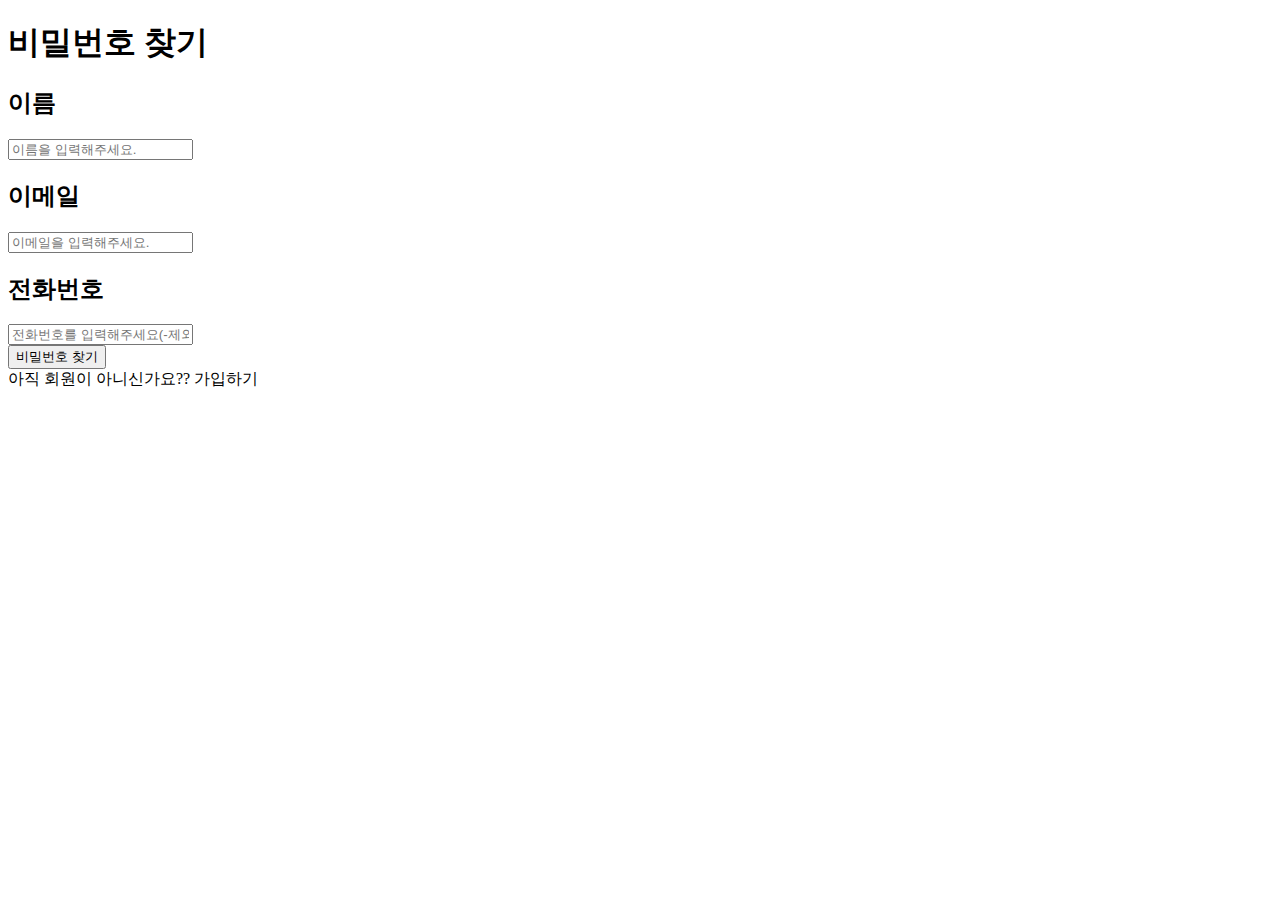
<file: src/main/resources/templates/auth/find_password.html>
<!doctype html>
<html lang="ko" xmlns:th="http://www.thymeleaf.org">
<head>
  <meta charset="UTF-8">
  <meta name="viewport"
        content="width=device-width, user-scalable=no, initial-scale=1.0, maximum-scale=1.0, minimum-scale=1.0">
  <meta http-equiv="X-UA-Compatible" content="ie=edge">
  <title>모집(mo.zip) - 비밀번호 찾기</title>
  <!-- font awesome -->
  <link rel="stylesheet" href="https://cdnjs.cloudflare.com/ajax/libs/font-awesome/6.5.2/css/all.min.css"
        integrity="sha512-SnH5WK+bZxgPHs44uWIX+LLJAJ9/2PkPKZ5QiAj6Ta86w+fsb2TkcmfRyVX3pBnMFcV7oQPJkl9QevSCWr3W6A=="
        crossorigin="anonymous" referrerpolicy="no-referrer"/>
  <!-- 직접 구현한 CSS -->
  <link rel="stylesheet" th:href="@{/css/reset.css}"/>
  <link rel="stylesheet" th:href="@{/css/common.css}"/>
  <link rel="stylesheet" th:href="@{/css/user.css}"/>

  <script th:src="@{/js/common.js}"></script>
  <!-- favicon -->
  <link rel="icon" th:href="@{/img/favicon.ico}">
</head>
<body>
<header id="header">
  <th:block th:replace="~{fragment/header}"></th:block>
</header>
<main>
  <div class="wrap flex user-title">
    <h1>비밀번호 찾기</h1>
    <form class="submit-box">
      <div class="input-group">
        <h2 for="name">이름</h2>
        <input type="text" id="name" class="input-padding" placeholder="이름을 입력해주세요." minlength="2" maxlength="5"
               required>
      </div>
      <div class="input-group">
        <h2 for="email">이메일</h2>
        <input type="email" id="email" class="input-padding" placeholder="이메일을 입력해주세요." required>
      </div>
      <div class="input-group">
        <h2 for="phoneNumber">전화번호</h2>
        <input type="text" id="phone" class="input-padding" placeholder="전화번호를 입력해주세요(-제외)" minlength="11"
               maxlength="11" required>
      </div>
      <div class="inputFind">
        <input type="submit" value="비밀번호 찾기" class="find-submit">
      </div>
      <div class="submit">아직 회원이 아니신가요??
        <span><a th:href="@{/auth/join}">가입하기</a></span>
      </div>
    </form>
  </div>
</main>
<footer>
  <th:block th:replace="~{fragment/footer}"></th:block>
</footer>
</body>
</html>
</file>
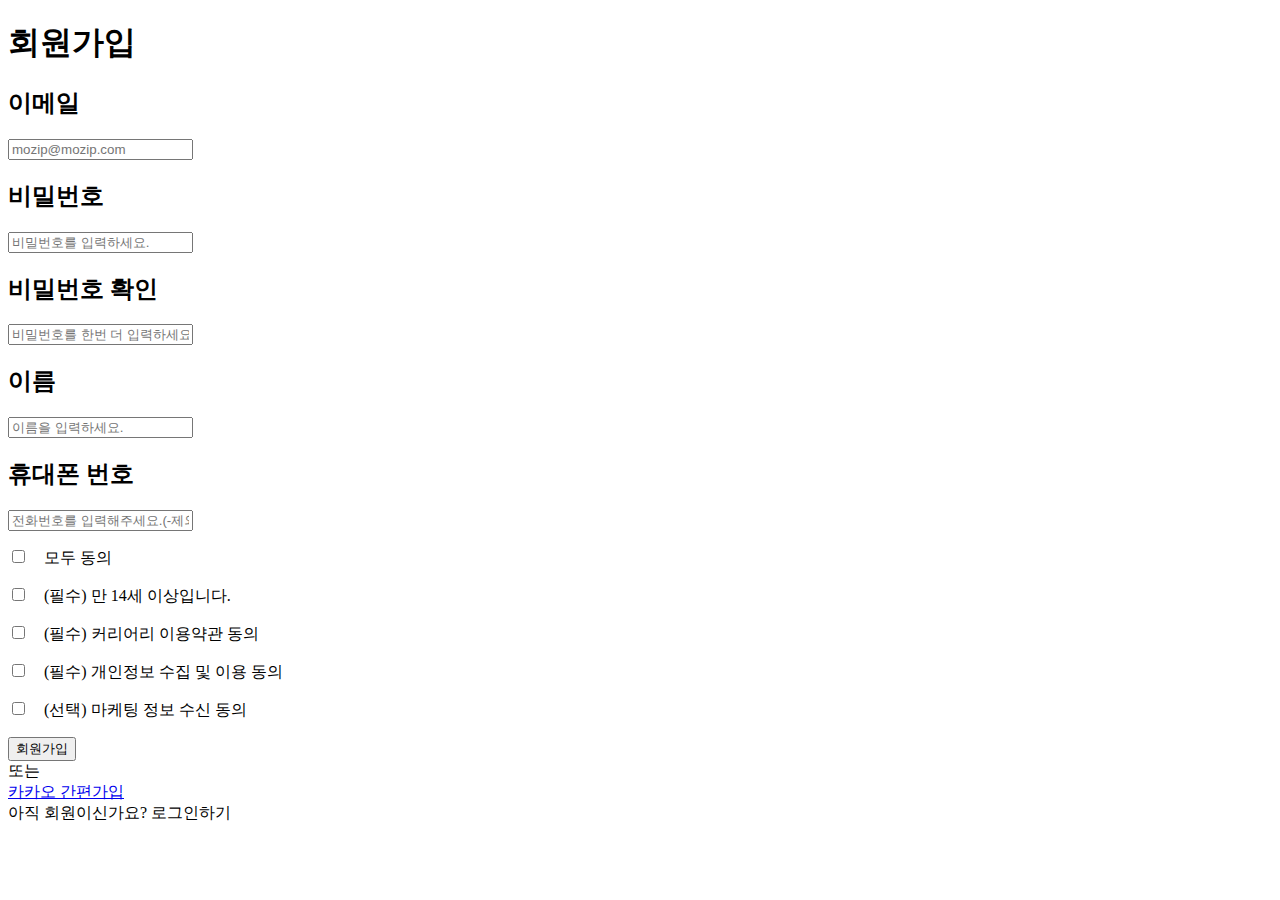
<file: src/main/resources/templates/auth/join.html>
<!doctype html>
<html lang="ko" xmlns:th="http://www.thymeleaf.org">
<head>
  <meta charset="UTF-8">
  <meta name="viewport"
        content="width=device-width, user-scalable=no, initial-scale=1.0, maximum-scale=1.0, minimum-scale=1.0">
  <meta http-equiv="X-UA-Compatible" content="ie=edge">
  <title>모집(mo.zip) - 회원가입</title>
  <!-- font awesome -->
  <link rel="stylesheet" href="https://cdnjs.cloudflare.com/ajax/libs/font-awesome/6.5.2/css/all.min.css"
        integrity="sha512-SnH5WK+bZxgPHs44uWIX+LLJAJ9/2PkPKZ5QiAj6Ta86w+fsb2TkcmfRyVX3pBnMFcV7oQPJkl9QevSCWr3W6A=="
        crossorigin="anonymous"
        referrerpolicy="no-referrer"/>
  <!-- 직접 구현한 CSS -->
  <link rel="stylesheet" th:href="@{/css/reset.css}"/>
  <link rel="stylesheet" th:href="@{/css/common.css}"/>
  <link rel="stylesheet" th:href="@{/css/user.css}"/>
  <!-- jquery -->
  <script src="https://code.jquery.com/jquery-3.7.1.js" integrity="sha256-eKhayi8LEQwp4NKxN+CfCh+3qOVUtJn3QNZ0TciWLP4="
          crossorigin="anonymous"></script>
  <!--js-->
  <script th:src="@{/js/common.js}"></script>
  <!-- favicon -->
  <link rel="icon" th:href="@{/img/favicon.ico}">
</head>
<body>
<header id="header">
  <th:block th:replace="~{fragment/header}"></th:block>
</header>
<div class="wrap flex user-title">
  <h1>회원가입</h1>
  <form id="signup-form" class="submit-box" th:action="@{/auth/join}" th:method="post">
    <div class="input-group">
      <h2 for="email">이메일</h2>
      <input type="email" id="email" name="email" placeholder="mozip@mozip.com" required>
    </div>
    <div class="input-group">
      <h2 for="password">비밀번호</h2>
      <input type="password" id="password" name="password" placeholder="비밀번호를 입력하세요." minlength="5" required>
    </div>
    <div class="input-group">
      <h2 for="confirm-password">비밀번호 확인</h2>
      <input type="password" id="confirm-password" placeholder="비밀번호를 한번 더 입력하세요." minlength="5" required>
    </div>
    <div class="input-group">
      <h2 for="name">이름</h2>
      <div class="name">
        <input type="text" id="name" name="username" placeholder="이름을 입력하세요." maxlength="4" required>
      </div>
    </div>
    <div class="input-group">
      <h2 for="phone-number">휴대폰 번호</h2>
      <div class="email">
        <input type="text" id="phone-number" name="phone" placeholder="전화번호를 입력해주세요.(-제외)" minlength="11" maxlength="11"
               required>
      </div>
    </div>
    <div class="join_checkBox">
      <p><label><input type="checkbox" id="agreeAll" onclick="toggleAll(this)" value="모두 동의" >&emsp;모두 동의</label></p>
      <p><label><input type="checkbox" class="required" id="agreeAge" value="(필수) 만 14세 이상입니다.">&emsp;(필수) 만 14세 이상입니다.</label>
      </p>
      <p><label><input type="checkbox" class="required" id="agreeTerms" value="(필수) 커리어리 이용약관 동의" >&emsp;(필수) 커리어리 이용약관
        동의</label></p>
      <p><label><input type="checkbox" class="required" id="agreePrivacy" value="(필수) 개인정보 수집 및 이용 동의">&emsp;(필수) 개인정보
        수집 및 이용 동의</label></p>
      <p><label><input type="checkbox" id="agreeMarketing" value="(선택) 마케팅 정보 수신 동의">&emsp;(선택) 마케팅 정보 수신 동의</label></p>
      <div class="inputLogin">
        <input type="submit" id="join-submit" value="회원가입" class="inputLogin">
      </div>
    <div class="separator">또는</div>
    <div class="kakaoLogin">
      <a class="kkoL" href="/oauth2/authorization/kakao">카카오 간편가입</a>
    </div>
    </div>
    <div class="submit">아직 회원이신가요?
      <span><a th:href="@{/auth/login}">로그인하기</a></span>
    </div>
  </form>
</div>
<footer>
  <th:block th:replace="~{fragment/footer}"></th:block>
</footer>
<script defer th:src="@{/js/join_effect.js}"></script>
</body>
</html>
</file>
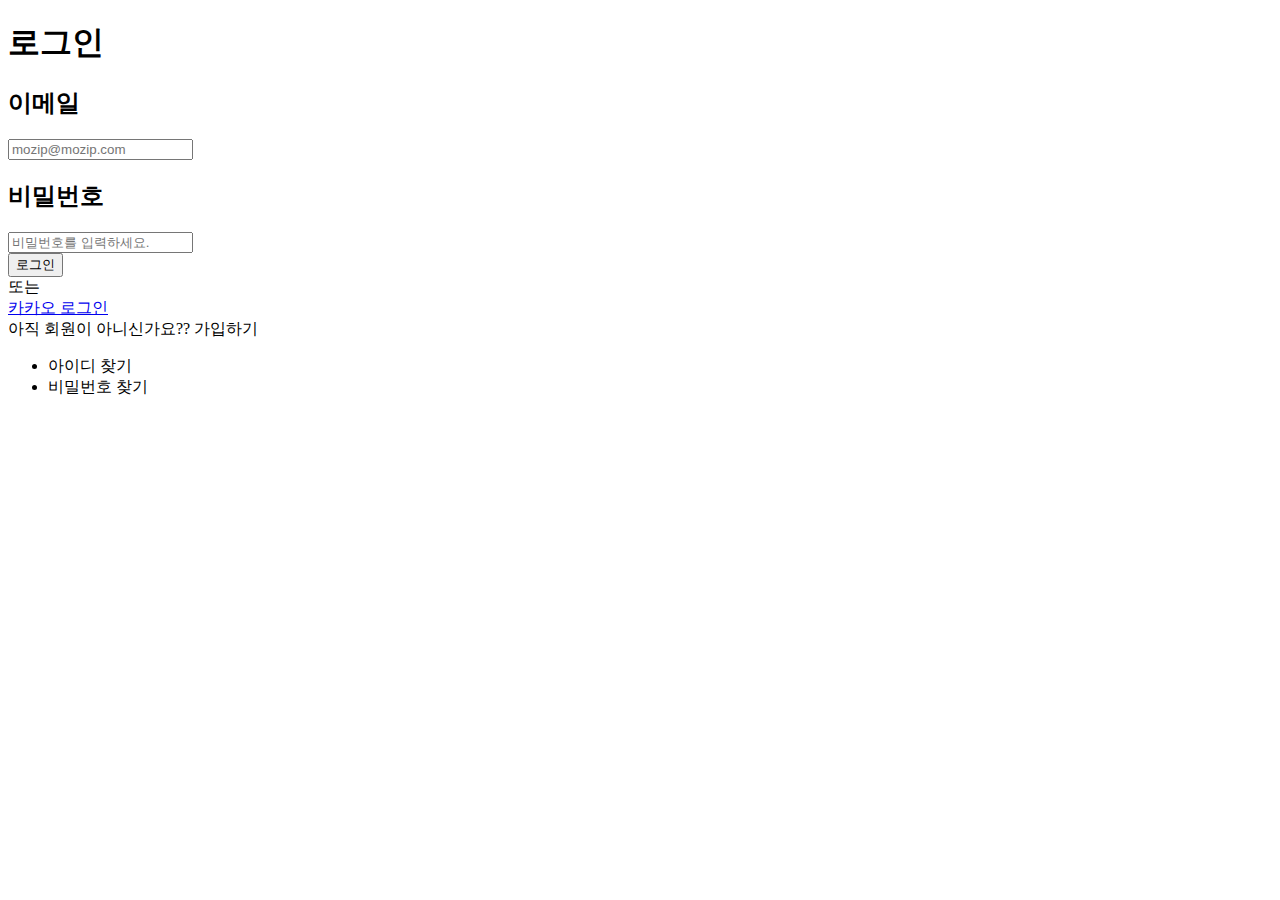
<file: src/main/resources/templates/auth/login.html>
<!doctype html>
<html lang="ko" xmlns:th="http://www.thymeleaf.org">
<head>
  <meta charset="UTF-8">
  <meta name="viewport"
        content="width=device-width, user-scalable=no, initial-scale=1.0, maximum-scale=1.0, minimum-scale=1.0">
  <meta http-equiv="X-UA-Compatible" content="ie=edge">
  <title>모집(mo.zip) - 로그인</title>
  <!-- font awesome -->
  <link rel="stylesheet" href="https://cdnjs.cloudflare.com/ajax/libs/font-awesome/6.5.2/css/all.min.css"
        integrity="sha512-SnH5WK+bZxgPHs44uWIX+LLJAJ9/2PkPKZ5QiAj6Ta86w+fsb2TkcmfRyVX3pBnMFcV7oQPJkl9QevSCWr3W6A=="
        crossorigin="anonymous" referrerpolicy="no-referrer"/>
  <!-- 직접 구현한 CSS -->
  <link rel="stylesheet" th:href="@{/css/reset.css}"/>
  <link rel="stylesheet" th:href="@{/css/common.css}"/>
  <link rel="stylesheet" th:href="@{/css/user.css}"/>

  <script th:src="@{/js/common.js}"></script>
  <script defer th:src="@{/js/join_effect.js}"></script>
  <!--  kakaoLogin  -->
  <script src="https://t1.kakaocdn.net/kakao_js_sdk/2.7.2/kakao.min.js"
          integrity="sha384-TiCUE00h649CAMonG018J2ujOgDKW/kVWlChEuu4jK2vxfAAD0eZxzCKakxg55G4" crossorigin="anonymous"></script>
  <!-- favicon -->
  <link rel="icon" th:href="@{/img/favicon.ico}">
</head>
<body>
<header id="header">
  <th:block th:replace="~{fragment/header}"></th:block>
</header>
<main>
  <div class="wrap flex user-title">
    <h1>로그인</h1>
    <form class="submit-box" action="/auth/login" method="post">
      <div class="input-group">
        <h2 for="email">이메일</h2>
        <input type="email" id="email" name="email" placeholder="mozip@mozip.com" required>
      </div>
      <div class="input-group">
        <h2 for="password">비밀번호</h2>
        <input type="password" id="password" name="password" placeholder="비밀번호를 입력하세요." minlength="5" required>
      </div>
      <div class="inputLogin">
        <input type="submit" value="로그인" class="inputLogin">
      </div>
      <div class="separator">또는</div>
      <div class="kakaoLogin">
        <a class="kkoL" href="/oauth2/authorization/kakao">카카오 로그인</a>
      </div>
      <div class="submit">아직 회원이 아니신가요??
        <span><a th:href="@{/auth/join}">가입하기</a></span>
        <br>
      </div>
      <div class="forgot">
        <ul>
          <li><a th:href="@{/auth/findId}">아이디 찾기</a></li>
          <li><a th:href="@{/auth/findPw}">비밀번호 찾기</a></li>
        </ul>
      </div>
    </form>
  </div>
</main>
<footer>
  <th:block th:replace="~{fragment/footer}"></th:block>
</footer>
<script defer th:src="@{/js/login.js}"></script>
</body>
</html>
</file>
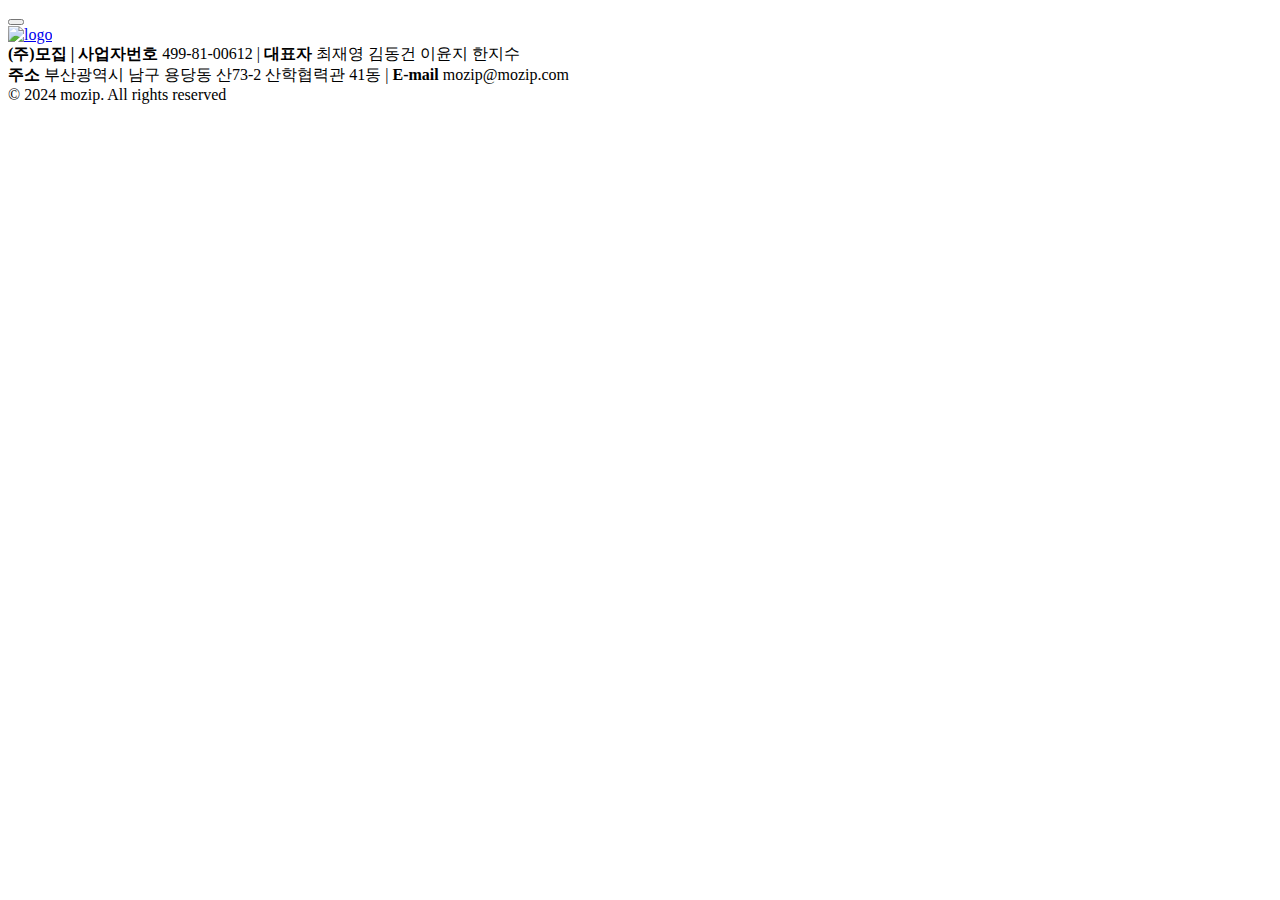
<file: src/main/resources/templates/fragment/footer.html>
<!DOCTYPE html>
<html xmlns:th="http://www.thymeleaf.org">
<button class="top-btn"><i class="fa-solid fa-arrow-up"></i></button>
<div class="footer-in">
  <a href="/" th:href="@{/}">
    <img th:src="@{/img/logo.png}" alt="logo"/>
  </a>
  <div>
    <strong>(주)모집 | </strong>
    <span><strong>사업자번호 </strong> 499-81-00612 | </span>
    <span><strong>대표자 </strong>최재영 김동건 이윤지 한지수</span>
    <br/>
    <span class="footer-address">
      <strong>주소 </strong>부산광역시 남구 용당동 산73-2 산학협력관 41동 |
    </span>
    <span class="footer-mail"><strong>E-mail </strong>mozip@mozip.com</span>
    <br/>
    <span class="footer-reserved">© 2024 mozip. All rights reserved</span>
  </div>
</html>
</file>
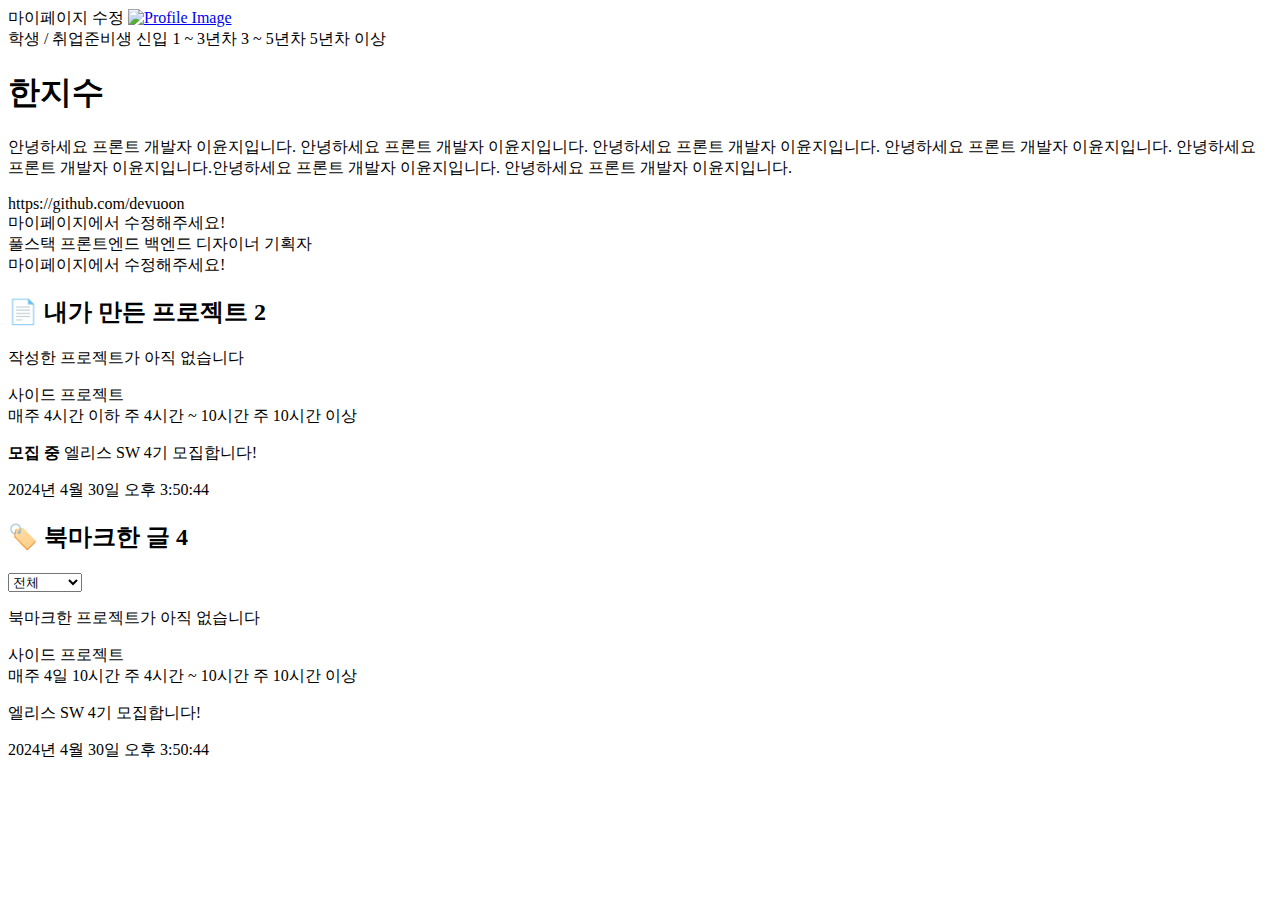
<file: src/main/resources/templates/member/mypage.html>
<!DOCTYPE html>
<html lang="ko" xmlns:th="http://www.thymeleaf.org">
<head>
  <meta charset="UTF-8">
  <meta name="viewport"
        content="width=device-width, user-scalable=no, initial-scale=1.0, maximum-scale=1.0, minimum-scale=1.0">
  <meta http-equiv="X-UA-Compatible" content="ie=edge">
  <title>모집(mo.zip) - 마이페이지</title>
  <!-- font awesome -->
  <link rel="stylesheet" href="https://cdnjs.cloudflare.com/ajax/libs/font-awesome/6.5.2/css/all.min.css"
        integrity="sha512-SnH5WK+bZxgPHs44uWIX+LLJAJ9/2PkPKZ5QiAj6Ta86w+fsb2TkcmfRyVX3pBnMFcV7oQPJkl9QevSCWr3W6A=="
        crossorigin="anonymous" referrerpolicy="no-referrer"/>
  <!-- Custom CSS -->
  <link rel="stylesheet" th:href="@{/css/reset.css}"/>
  <link rel="stylesheet" th:href="@{/css/common.css}"/>
  <link rel="stylesheet" th:href="@{/css/mypage.css}"/>
  <script th:src="@{/js/common.js}"></script>
  <!-- favicon -->
  <link rel="icon" th:href="@{/img/favicon.ico}">
</head>
<body>
<header id="header">
  <th:block th:replace="~{fragment/header}"></th:block>
</header>
<main>
  <div class="wrap">
    <div class="profile-container">
      <div class="profile-section">
        <div class="profile-img">
          <a th:href="@{|/member/edit/${member.getId()}|}" class="edit-btn">마이페이지 수정</a>
          <a href="#" class="img-wrap">
            <img th:src="@{|/upload/${member.getProfileImage()}|}" alt="Profile Image" class="profile-image">
          </a>
        </div>
        <span class="career" th:if="${member.career == 1}">학생 / 취업준비생</span>
        <span class="career" th:if="${member.career == 2}">신입</span>
        <span class="career" th:if="${member.career == 3}">1 ~ 3년차</span>
        <span class="career" th:if="${member.career == 4}">3 ~ 5년차</span>
        <span class="career" th:if="${member.career == 5}">5년차 이상</span>
        <h1 th:text="${member.name}">한지수</h1>
        <p id="text-input" th:text="${member.info != null and member.info != '' ? member.info : '마이페이지에서 수정해주세요!'}">안녕하세요 프론트 개발자 이윤지입니다. 안녕하세요 프론트 개발자 이윤지입니다. 안녕하세요 프론트 개발자 이윤지입니다. 안녕하세요 프론트 개발자 이윤지입니다. 안녕하세요 프론트 개발자 이윤지입니다.안녕하세요 프론트 개발자 이윤지입니다.
          안녕하세요 프론트 개발자 이윤지입니다.</p>
      </div>
      <div class="container">
        <div class="skills-section">
          <div class="skill-flex github" th:if="${member.githubLink != null}">
            <i class="fa-brands fa-github"></i>
            <a th:href="${member.githubLink}" th:text="${member.githubLink}">https://github.com/devuoon</a>
          </div>
          <div class="skill-flex github" th:if="${member.githubLink == null}">
            <i class="fa-brands fa-github"></i>
            <a class="exGit"> 마이페이지에서 수정해주세요!</a>
          </div>
          <div class="skill-flex">
            <i class="fa-solid fa-book-bookmark"></i>
            <div class="tags skills">
              <span class="work" th:if="${member.position == '풀스택'}">풀스택</span>
              <span class="work" th:if="${member.position == '프론트엔드'}">프론트엔드</span>
              <span class="work" th:if="${member.position == '백엔드'}">백엔드</span>
              <span class="work" th:if="${member.position == '디자이너'}">디자이너</span>
              <span class="work" th:if="${member.position == '기획자'}">기획자</span>
            </div>
          </div>
          <div class="skill-flex">
            <i class="fa-solid fa-screwdriver-wrench"></i>
            <div class="tags programs">
              <span th:if="${#lists.isEmpty(member.getSkills())}">마이페이지에서 수정해주세요!</span>
              <span class="tag react" th:each="skill : ${member.getSkills()}" th:text="${skill}"></span>
            </div>
          </div>
        </div>
      </div>
      <div class="make-pj">
        <div class="header-flex">
          <h2>📄 내가 만든 프로젝트 <span class="highlight" th:text="${member.getMyProjectList().size()}">2</span></h2>
        </div>
        <div class="notproject" th:if="${member.getMyProjectList().size() == 0}">
          <p><i class="fa-solid fa-circle-exclamation"></i> 작성한 프로젝트가 아직 없습니다</p>
        </div>
        <a th:each="project : ${member.myProjectList}" th:href="@{|/project/${project.getId()}|}" class="pj-content">
          <div class="project-info">
            <div class="pj-type pj" th:text="${project.projectType}">사이드 프로젝트</div>
            <span class="time-commitment" th:if="${project.projectTime == 1}">매주 4시간 이하</span>
            <span class="time-commitment" th:if="${project.projectTime == 2}">주 4시간 ~ 10시간</span>
            <span class="time-commitment" th:if="${project.projectTime == 3}">주 10시간 이상</span>
          </div>
          <p class="title">
            <strong th:class="${project.status == 1} ? 'state-ing' : 'state-done'" th:text="${project.status == 1 ? '모집 중' : '모집완료'}">모집 중</strong>
            <span th:text="${project.projectName}">엘리스 SW 4기 모집합니다!</span>
          </p>
          <span class="date" th:text="${project.createdAt}">2024년 4월 30일 오후 3:50:44</span>
        </a>
      </div>

      <div class="keep">
        <div class="header-flex">
          <h2>🏷️ 북마크한 글 <span class="highlight bookmark-count" th:text="${member.getBookmarks().size()}">4</span></h2>
          <select class="dropdown" onchange="handleBookmarkFilter(event)">
            <option value="all">전체</option>
            <option value="1">모집중</option>
            <option value="0">모집완료</option>
          </select>
        </div>
        <div class="notbookmark" th:if="${member.getBookmarks().size()==0}">
          <p><i class="fa-solid fa-circle-exclamation"></i> 북마크한 프로젝트가 아직 없습니다</p>
        </div>
        <div class="lists">
          <a th:each="bookmark : ${member.getBookmarks()}" th:href="@{|/project/${bookmark.getId()}|}" class="pj-content bookmark" th:attr="data-status=${bookmark.getStatus()}">
            <div class="project-info">
              <div class="pj-type pj" th:text="${bookmark.projectType}">사이드 프로젝트</div>
              <span class="time-commitment" th:if="${bookmark.projectTime == 1}">매주 4일 10시간</span>
              <span class="time-commitment" th:if="${bookmark.projectTime == 2}">주 4시간 ~ 10시간</span>
              <span class="time-commitment" th:if="${bookmark.projectTime == 3}">주 10시간 이상</span>
            </div>
            <p class="title">
              <strong th:class="${bookmark.getStatus() == 1} ? 'state-ing' : 'state-done'" th:text="${bookmark.getStatus() == 1 ? '모집 중' : '모집완료'}"></strong>
              <span th:text="${bookmark.projectName}">엘리스 SW 4기 모집합니다!</span>
            </p>
            <span class="date" th:text="${bookmark.createdAt}">2024년 4월 30일 오후 3:50:44</span>
          </a>
        </div>
      </div>
    </div>
  </div>
</main>
<footer>
  <th:block th:replace="~{fragment/footer}"></th:block>
</footer>
<script defer th:src="@{/js/mypage.js}"></script>
</body>
</html>
</file>
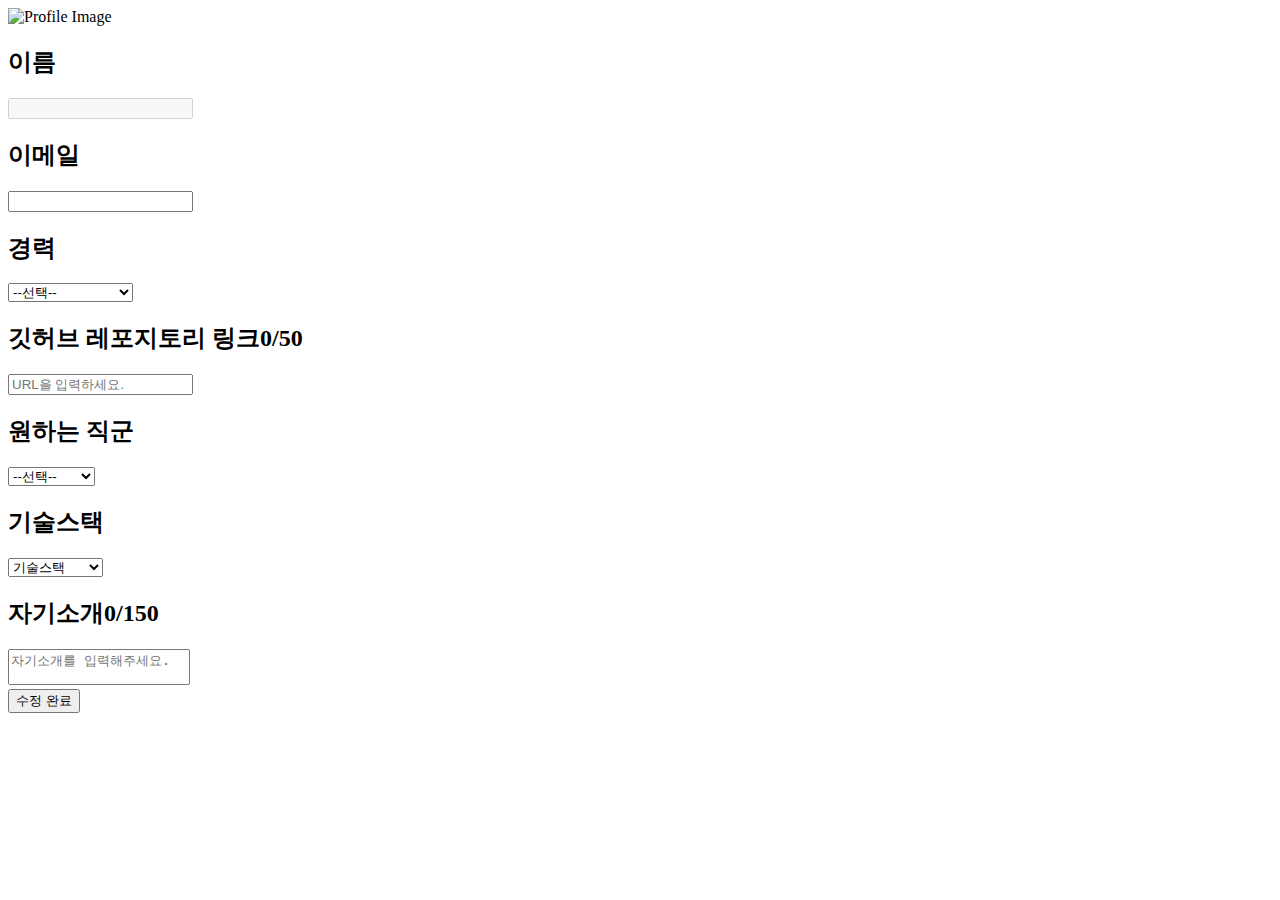
<file: src/main/resources/templates/member/mypage_edit.html>
<!DOCTYPE html>
<html lang="ko" xmlns:th="http://www.thymeleaf.org">
<head>
  <meta charset="UTF-8">
  <meta name="viewport"
        content="width=device-width, user-scalable=no, initial-scale=1.0, maximum-scale=1.0, minimum-scale=1.0">
  <meta http-equiv="X-UA-Compatible" content="ie=edge">
  <title>모집(mo.zip) - 마이페이지</title>
  <!-- font awesome -->
  <link rel="stylesheet" href="https://cdnjs.cloudflare.com/ajax/libs/font-awesome/6.5.2/css/all.min.css"
        integrity="sha512-SnH5WK+bZxgPHs44uWIX+LLJAJ9/2PkPKZ5QiAj6Ta86w+fsb2TkcmfRyVX3pBnMFcV7oQPJkl9QevSCWr3W6A=="
        crossorigin="anonymous" referrerpolicy="no-referrer"/>
  <!-- Custom CSS -->
  <link rel="stylesheet" th:href="@{/css/reset.css}"/>
  <link rel="stylesheet" th:href="@{/css/common.css}"/>
  <link rel="stylesheet" th:href="@{/css/mypage.css}"/>

  <!-- jquery -->
  <script src="https://code.jquery.com/jquery-3.7.1.js" integrity="sha256-eKhayi8LEQwp4NKxN+CfCh+3qOVUtJn3QNZ0TciWLP4="
          crossorigin="anonymous"></script>

  <script th:src="@{/js/common.js}"></script>
  <!-- favicon -->
  <link rel="icon" th:href="@{/img/favicon.ico}">
</head>
<body>
<header id="header">
  <th:block th:replace="~{fragment/header}"></th:block>
</header>
<main>
  <div class="wrap">
    <div class="edit-section">
      <div class="profile-img">
        <img id="profileImage" th:src="@{/upload/{url}(url=${member.getProfileImage()})}" alt="Profile Image" style="cursor: pointer;">
        <input type="file" id="fileInput" style="display: none;" accept="image/*"/>
      </div>
      <div class="form-container">
        <form id="profile-form">
          <input id="userId" name="id" th:value="${member.getId()}" style="display: none;"/>
          <div class="form-group">
            <div class="input-group">
              <h2>이름</h2>
              <input type="text" id="name" th:value="${member.username}" disabled>
            </div>
            <div class="input-group">
              <h2>이메일</h2>
              <input id="email" name="email" class="email" th:value="${member.email}">
            </div>
          </div>

          <div class="form-group">
            <div class="input-group">
              <h2>경력</h2>
              <select id="experience-container" name="career">
                <option class="experience" value="">--선택--</option>
                <option class="experience" th:selected="${member.career == 1}" value="1">학생 / 취업준비생</option>
                <option class="experience" th:selected="${member.career == 2}" value="2">신입</option>
                <option class="experience" th:selected="${member.career == 3}" value="3">1~3년차</option>
                <option class="experience" th:selected="${member.career == 4}" value="4">3~5년차</option>
                <option class="experience" th:selected="${member.career == 5}" value="5">5년이상</option>
              </select>
            </div>
            <div class="input-group">
              <h2>깃허브 레포지토리 링크<span id="charCount" class="maxlength">0/50</span></h2>
              <input id="urlInput" th:value="${member.githubLink}" class="sc-input" style="resize: none" type="text"
                     name="githubLink"
                     maxlength="50"
                     placeholder="URL을 입력하세요."></input>
            </div>
          </div>
          <div class="form-group">
            <div class="input-group">
              <h2 class="section">원하는 직군</h2>
              <div class="select-skills" id="skill-container">
                <!--아이콘 들어가는 곳-->
              </div>
              <select id="skill" th:switch="${member.position}" name="position">
                <option value="">--선택--</option>
                <option value="풀스택" th:selected="${member.position == '풀스택'}">풀스택</option>
                <option value="프론트엔드" th:selected="${member.position == '프론트엔드'}">프론트엔드</option>
                <option value="백엔드" th:selected="${member.position == '백엔드'}">백엔드</option>
                <option value="디자이너" th:selected="${member.position == '디자이너'}">디자이너</option>
                <option value="기획자" th:selected="${member.position == '기획자'}">기획자</option>
              </select>
            </div>
            <div class="input-group">
              <h2 class="section">기술스택</h2>
              <div class="select-programs" id="stack-container">
                <!-- 통합된 스킬을 여기에 표시 -->
                <div>
                  <!--                  <div class="selected-item">-->
                  <!--&lt;!&ndash;                    <span class="projectSkill"></span>&ndash;&gt;-->
                  <!--&lt;!&ndash;                    <span class="remove-btn" onclick="removeSkill(this)">x</span>&ndash;&gt;-->
                  <!--                  </div>-->
                </div>
              </div>
              <select id="stack">
                <option value="" selected disabled hidden>기술스택</option>
                <option value="AWS">AWS</option>
                <option value="Docker">Docker</option>
                <option value="Figma">Figma</option>
                <option value="Flutter">Flutter</option>
                <option value="Git">Git</option>
                <option value="Java">Java</option>
                <option value="JavaScript">JavaScript</option>
                <option value="Jest">Jest</option>
                <option value="Kotlin">Kotlin</option>
                <option value="MongoDb">MongoDb</option>
                <option value="MySQL">MySQL</option>
                <option value="Nodejs">Nodejs</option>
                <option value="php">php</option>
                <option value="Python">Python</option>
                <option value="React">React</option>
                <option value="ReactNative">ReactNative</option>
                <option value="Spring">Spring</option>
                <option value="Svelte">Svelte</option>
                <option value="TypeScript">TypeScript</option>
                <option value="Vue">Vue</option>
              </select>
            </div>
          </div>
          <div class="introduce">
            <h2>자기소개<span id="introCount" class="maxlength">0/150</span></h2>
            <textarea id="introduceInput" th:text="${member.info}" class="introduce-input" style="resize: none"
                      type="text"
                      name="info"
                      maxlength="150" placeholder="자기소개를 입력해주세요."></textarea>
          </div>
          <button id="mypage-button" type="button" class="complete">
            수정 완료
          </button>
        </form>
      </div>
    </div>
  </div>
</main>
<footer>
  <th:block th:replace="~{fragment/footer}"></th:block>
</footer>
<script defer th:src="@{/js/mypage_edit.js}"></script>
</body>
</html>
</file>
